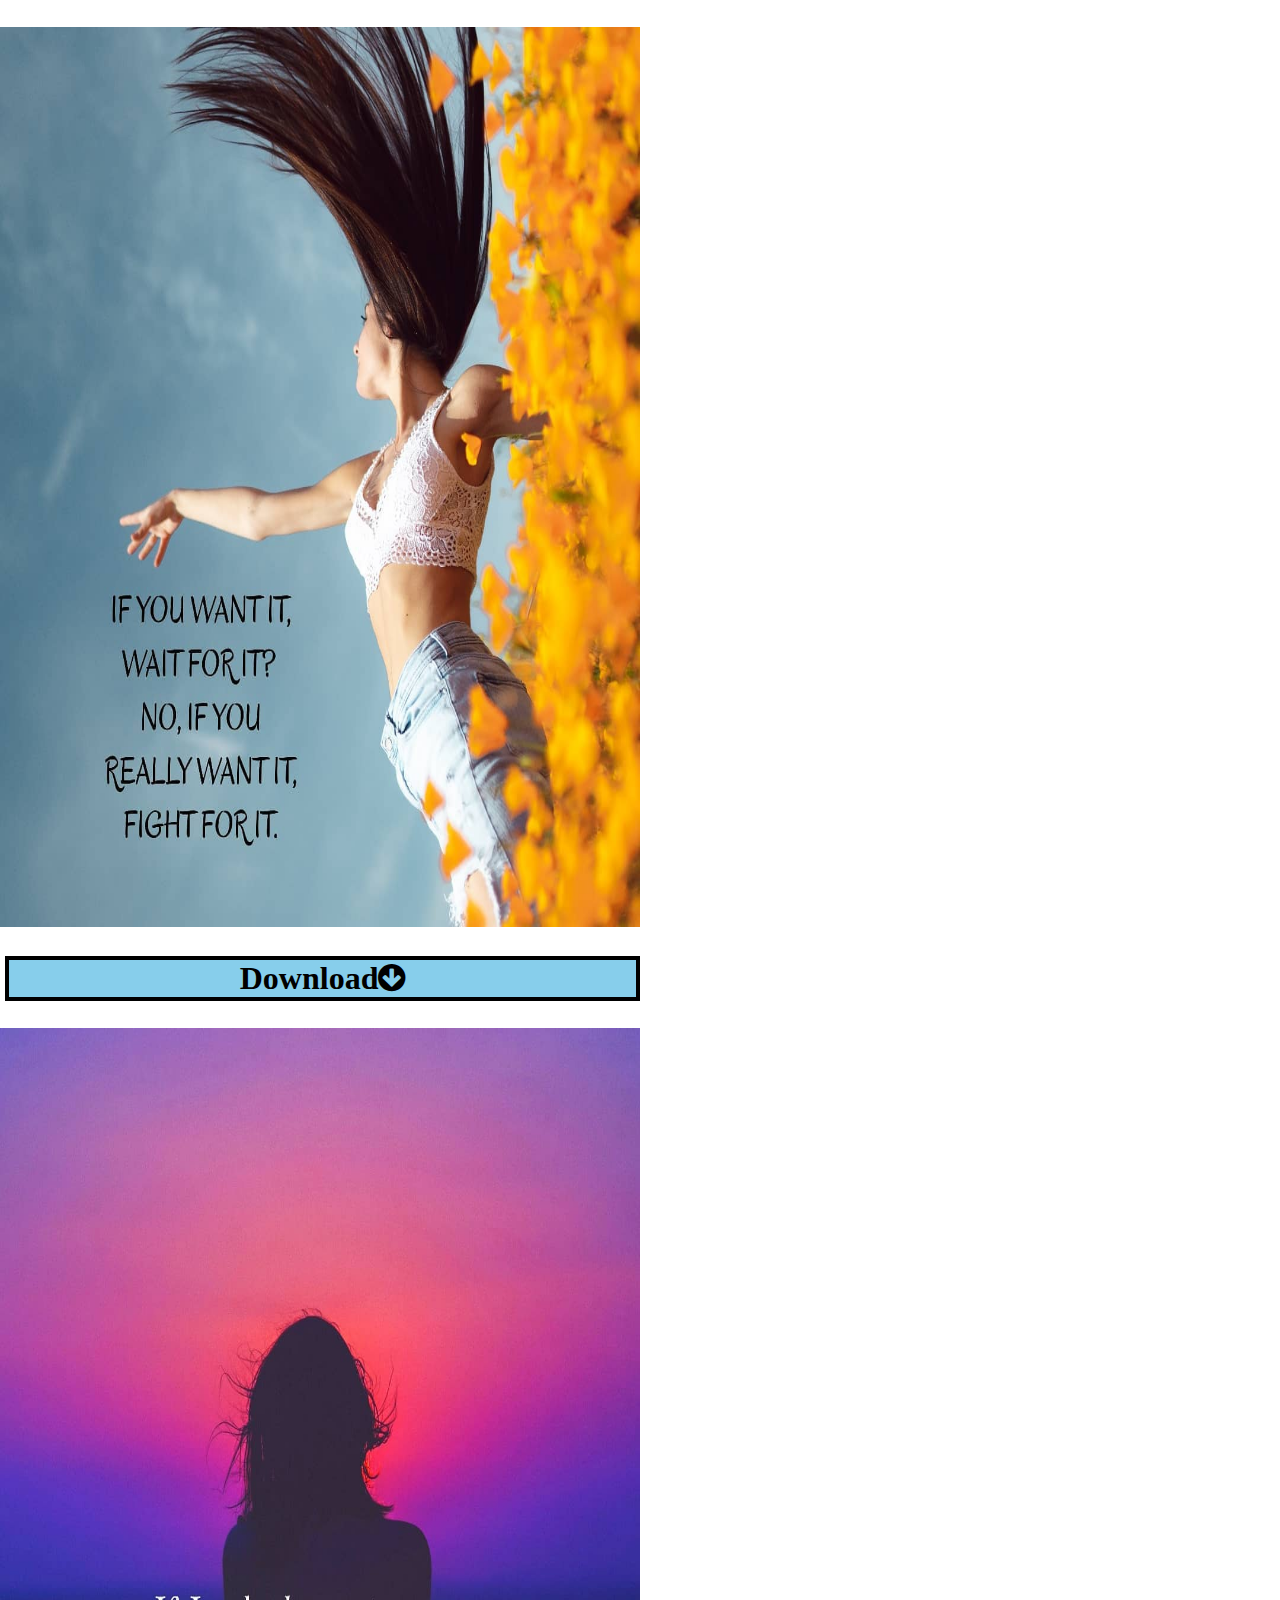
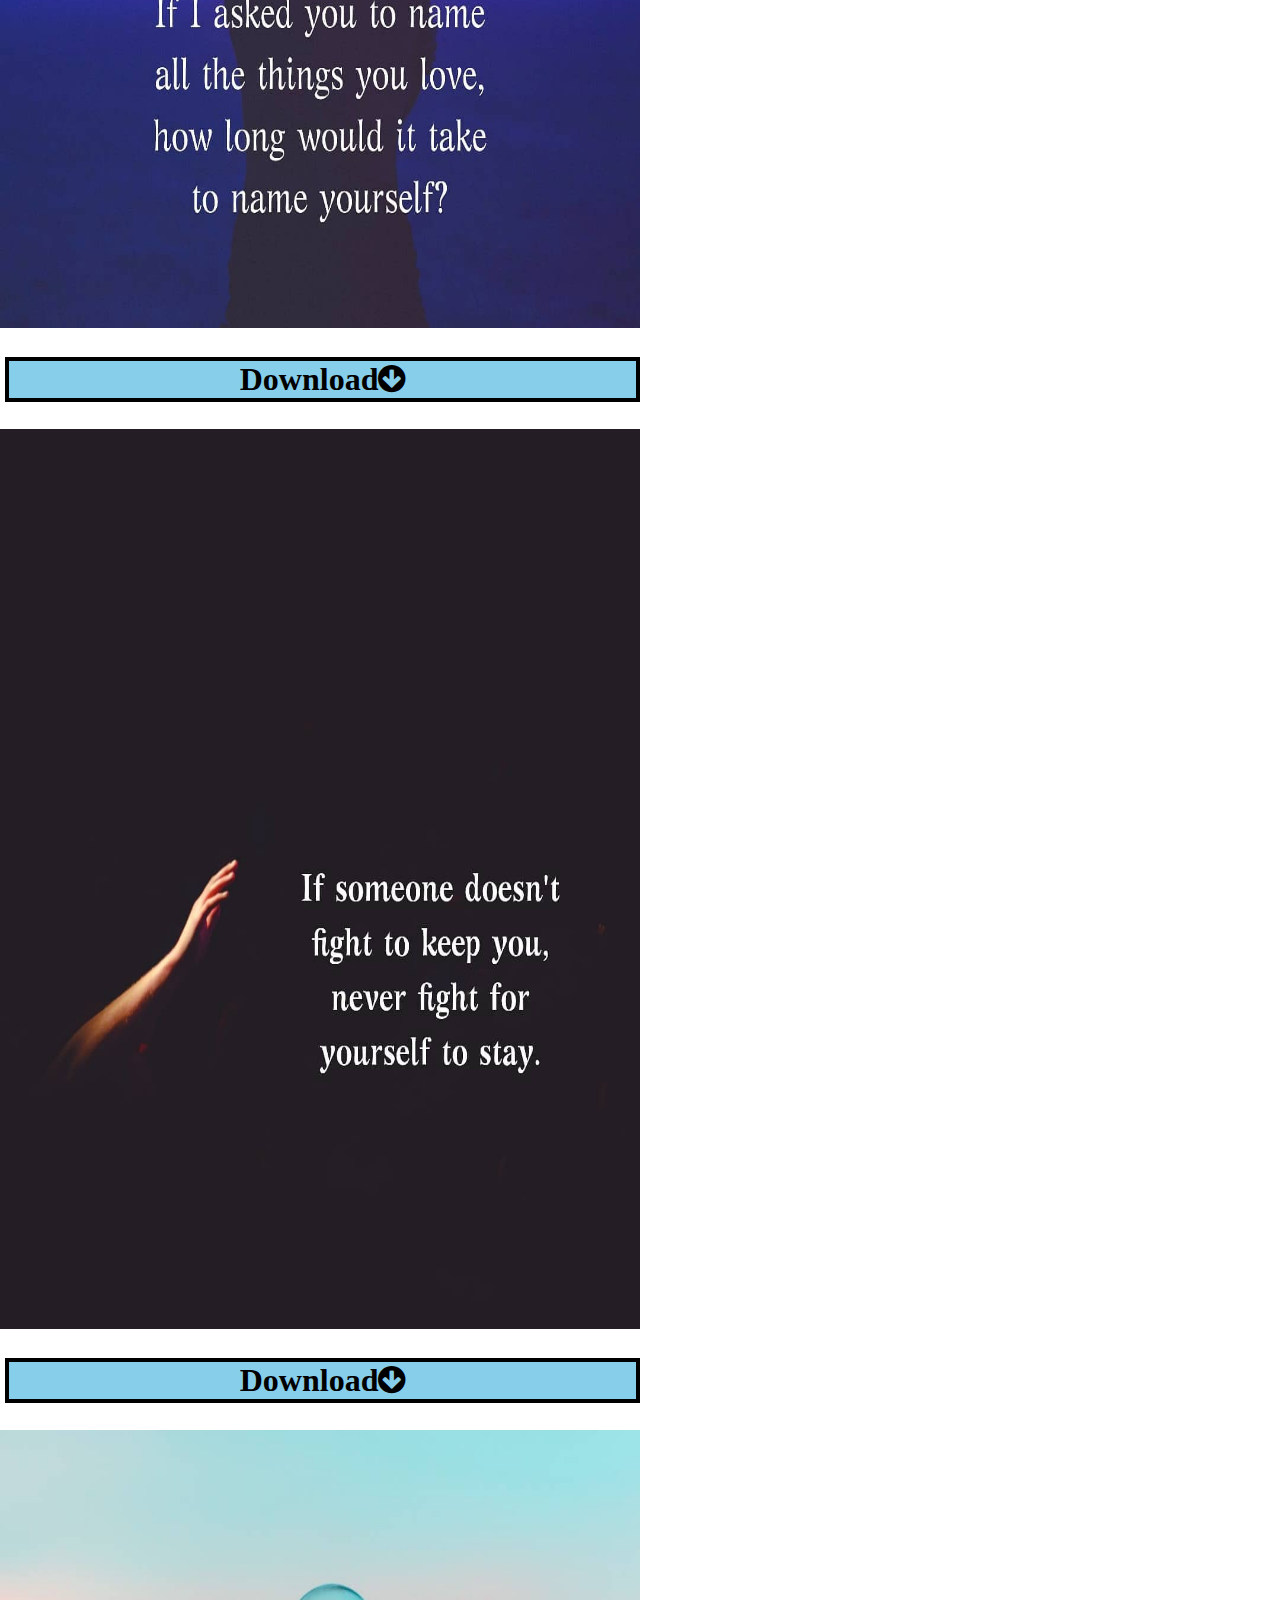
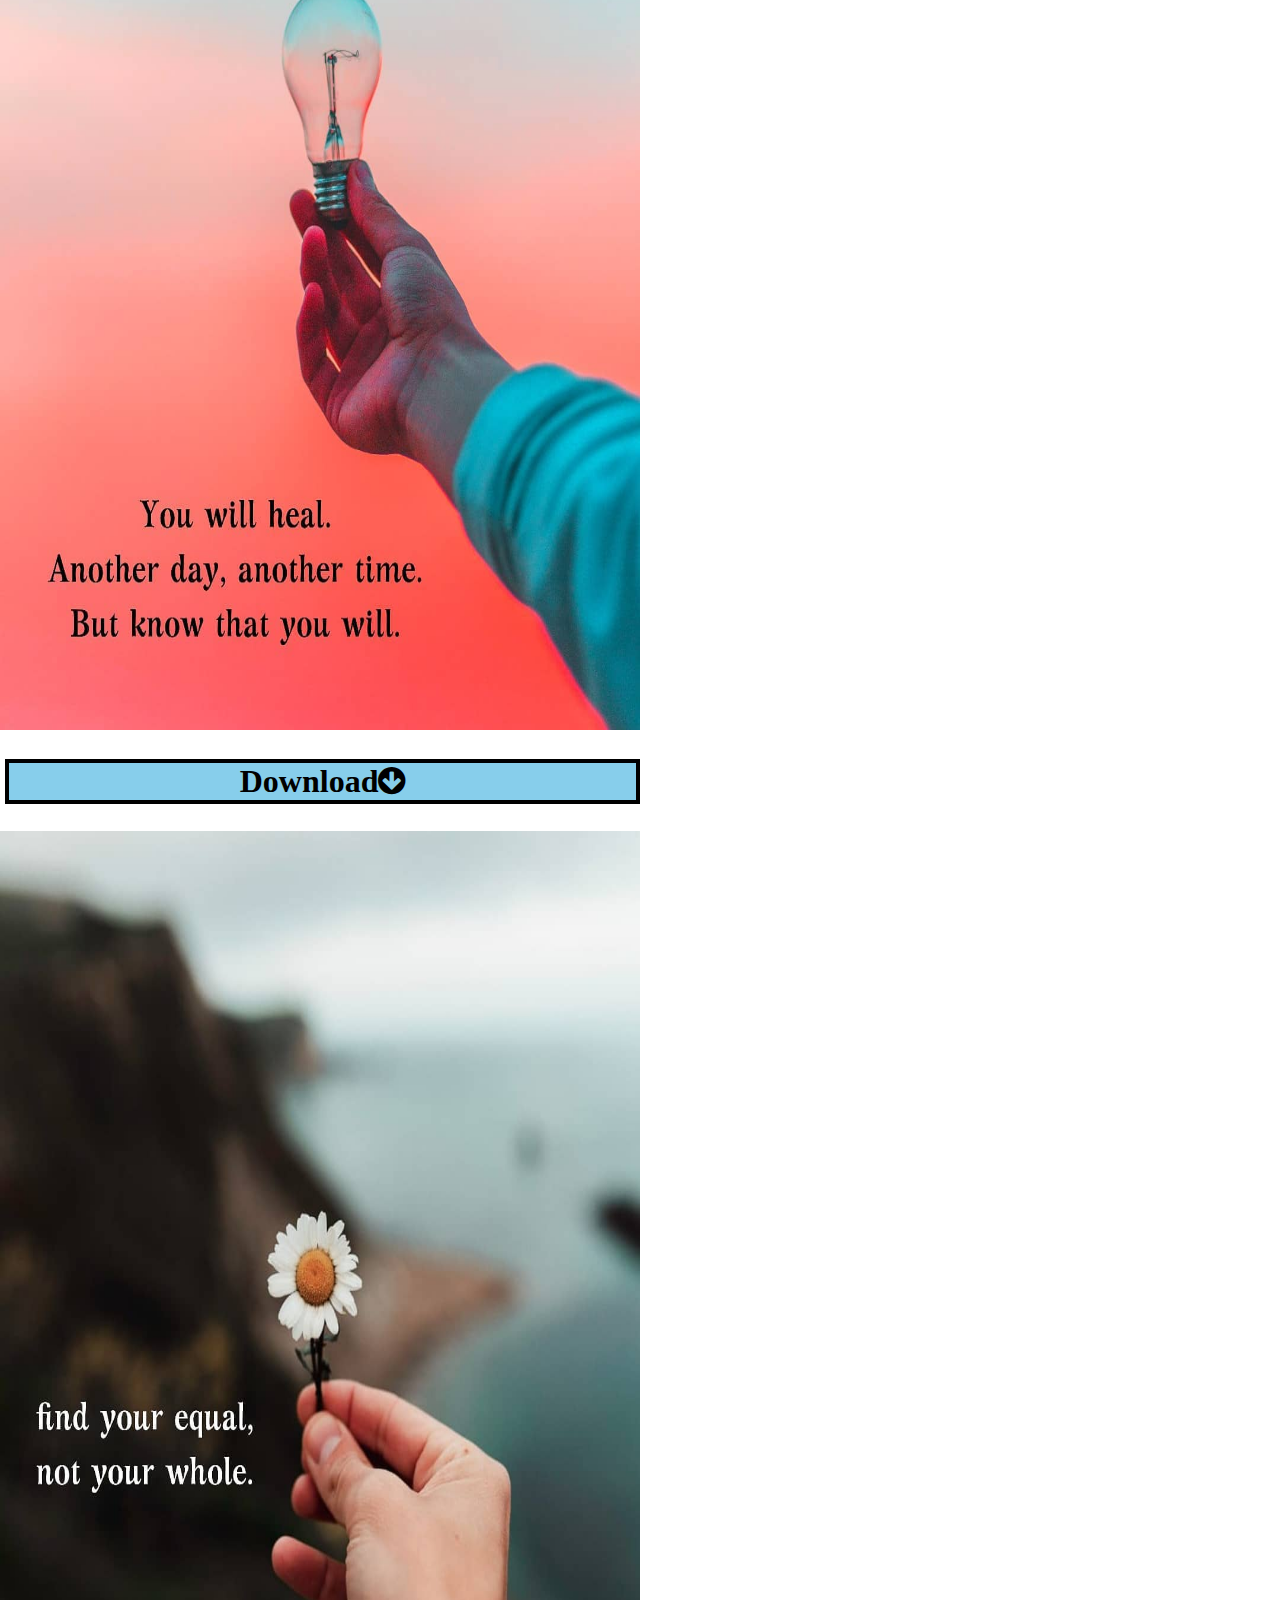
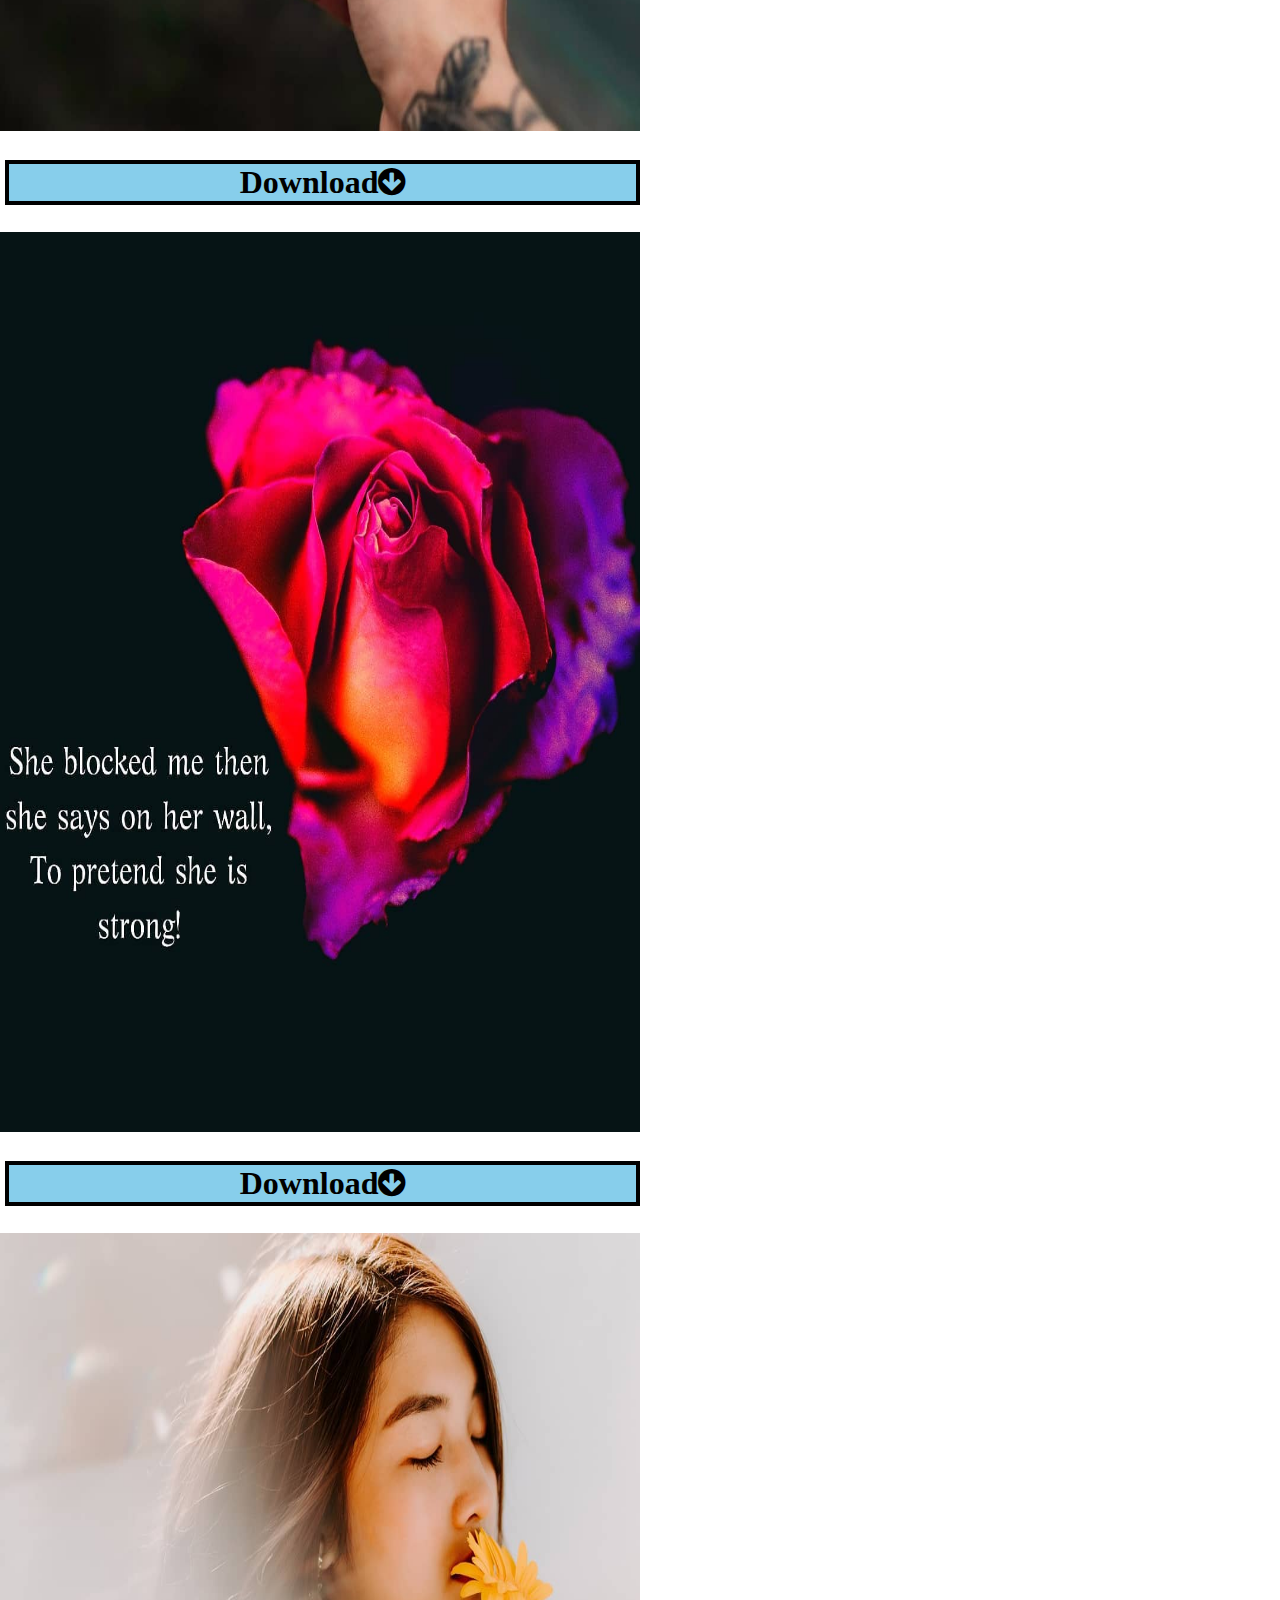
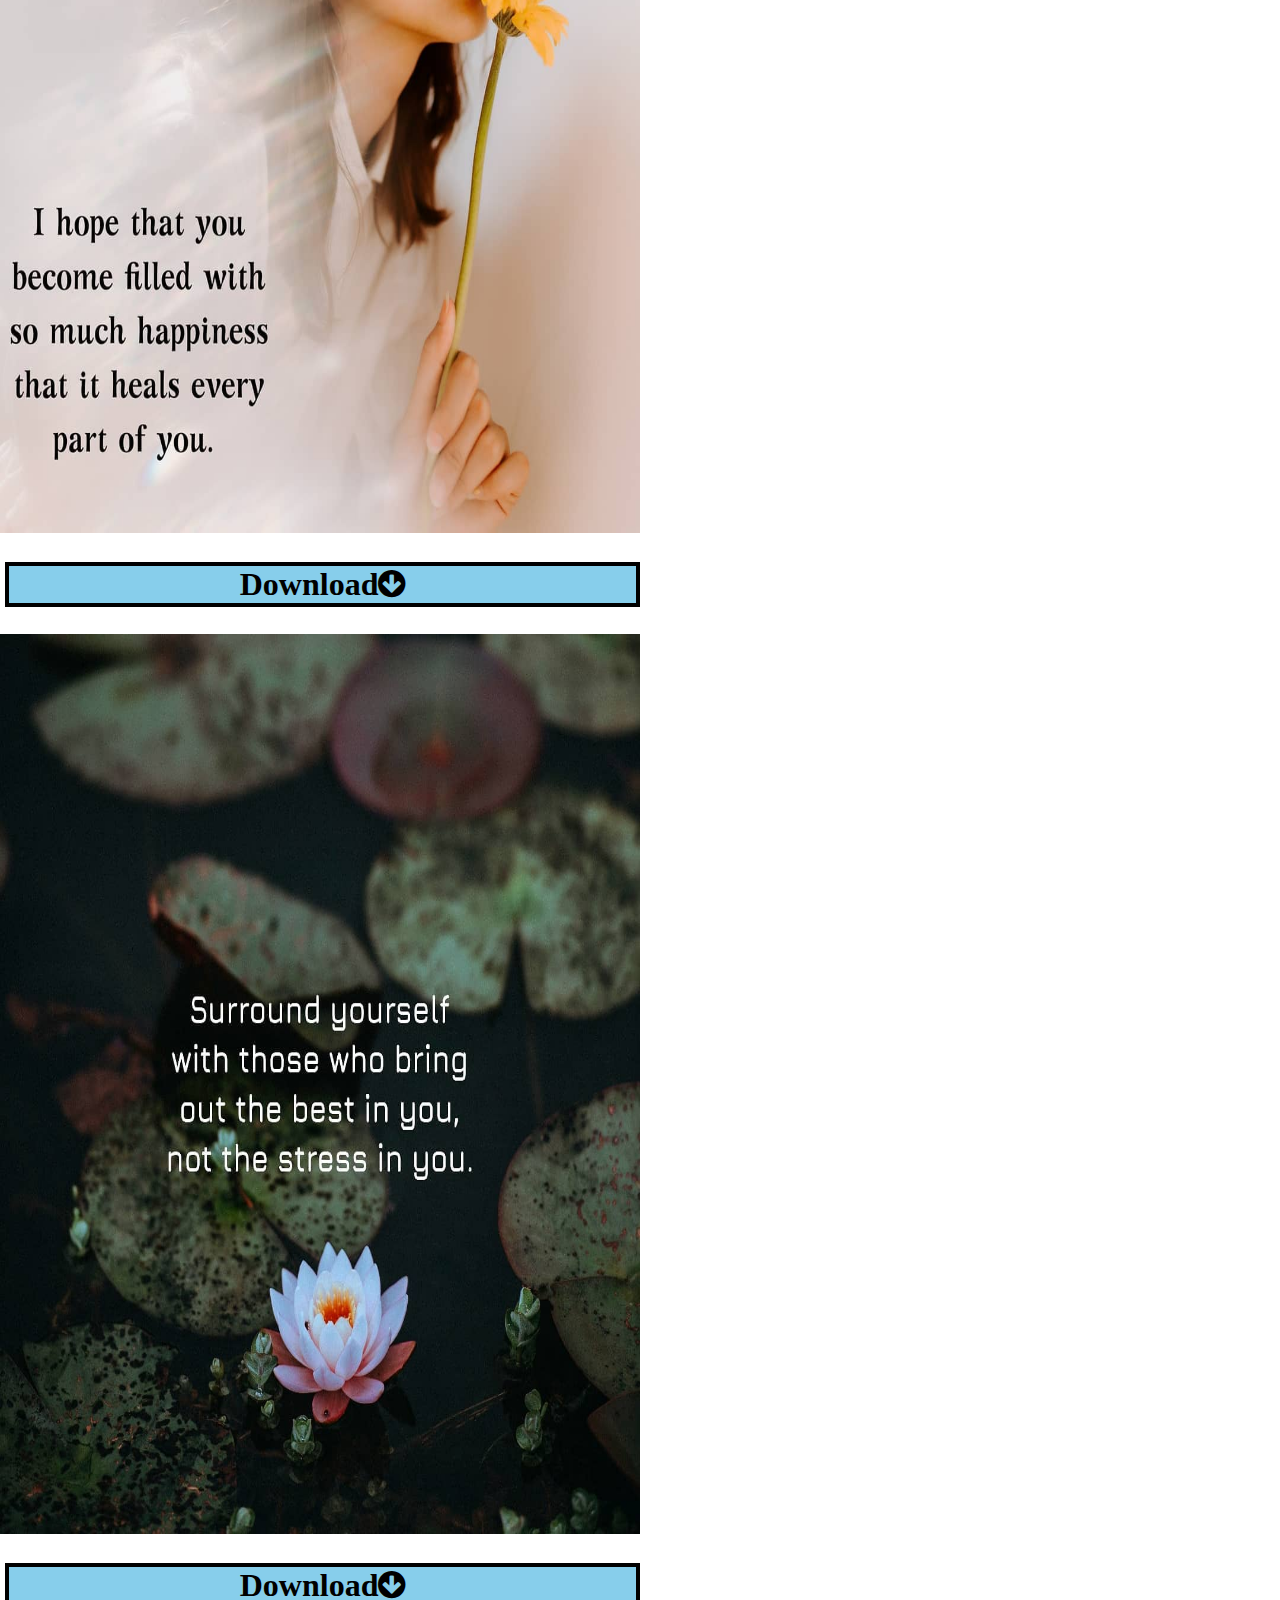
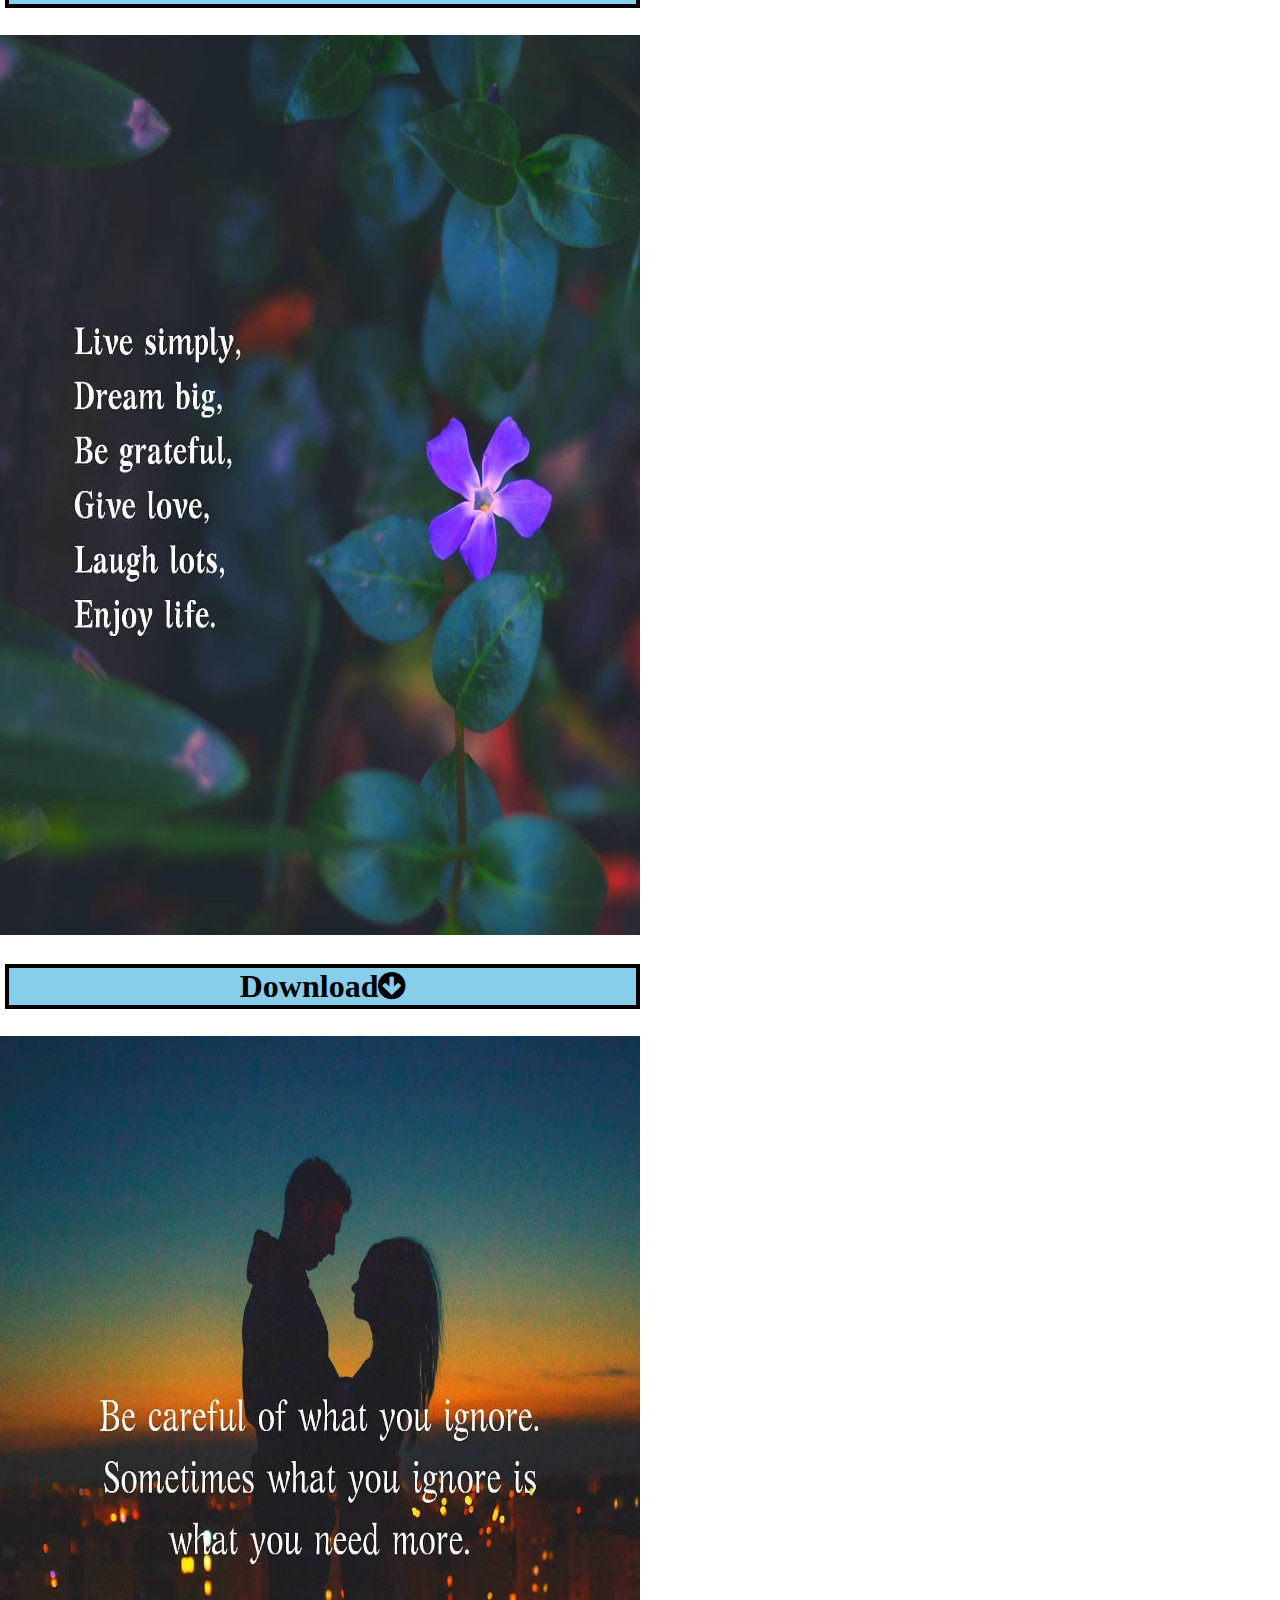
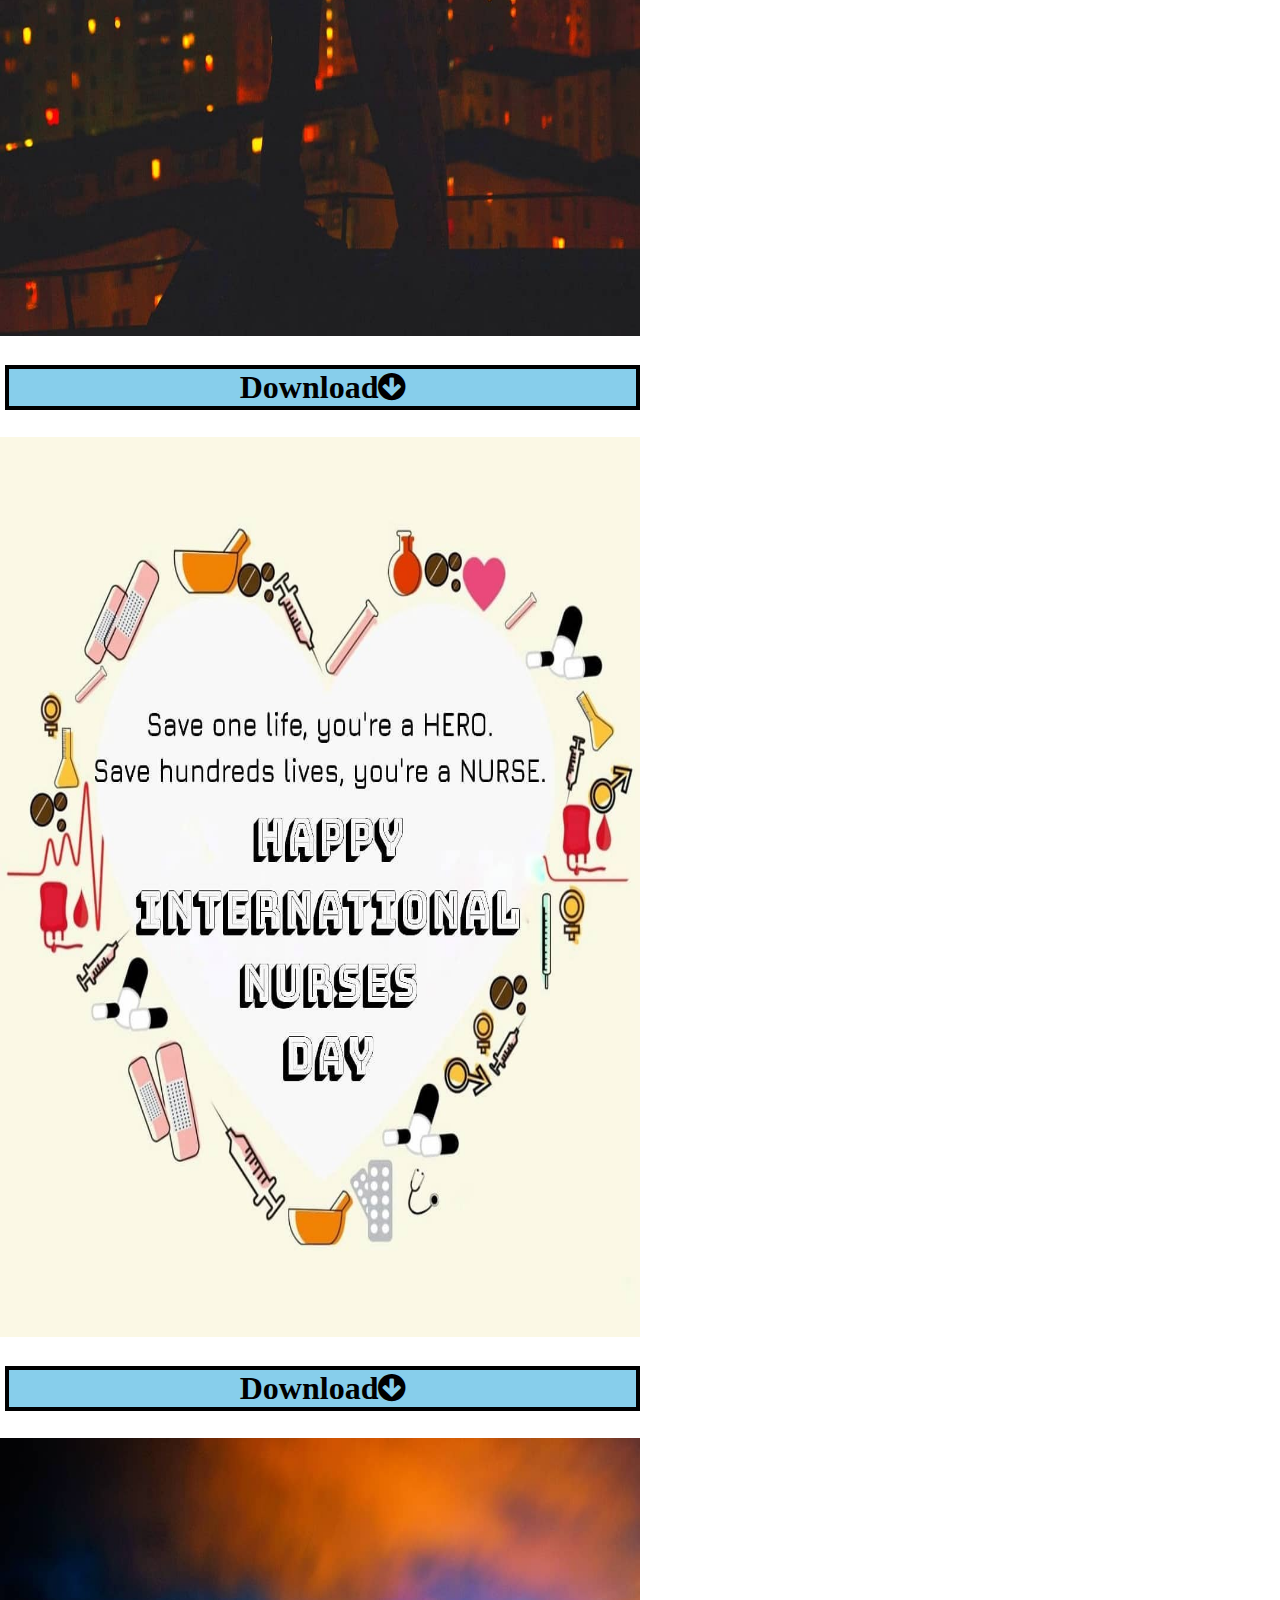
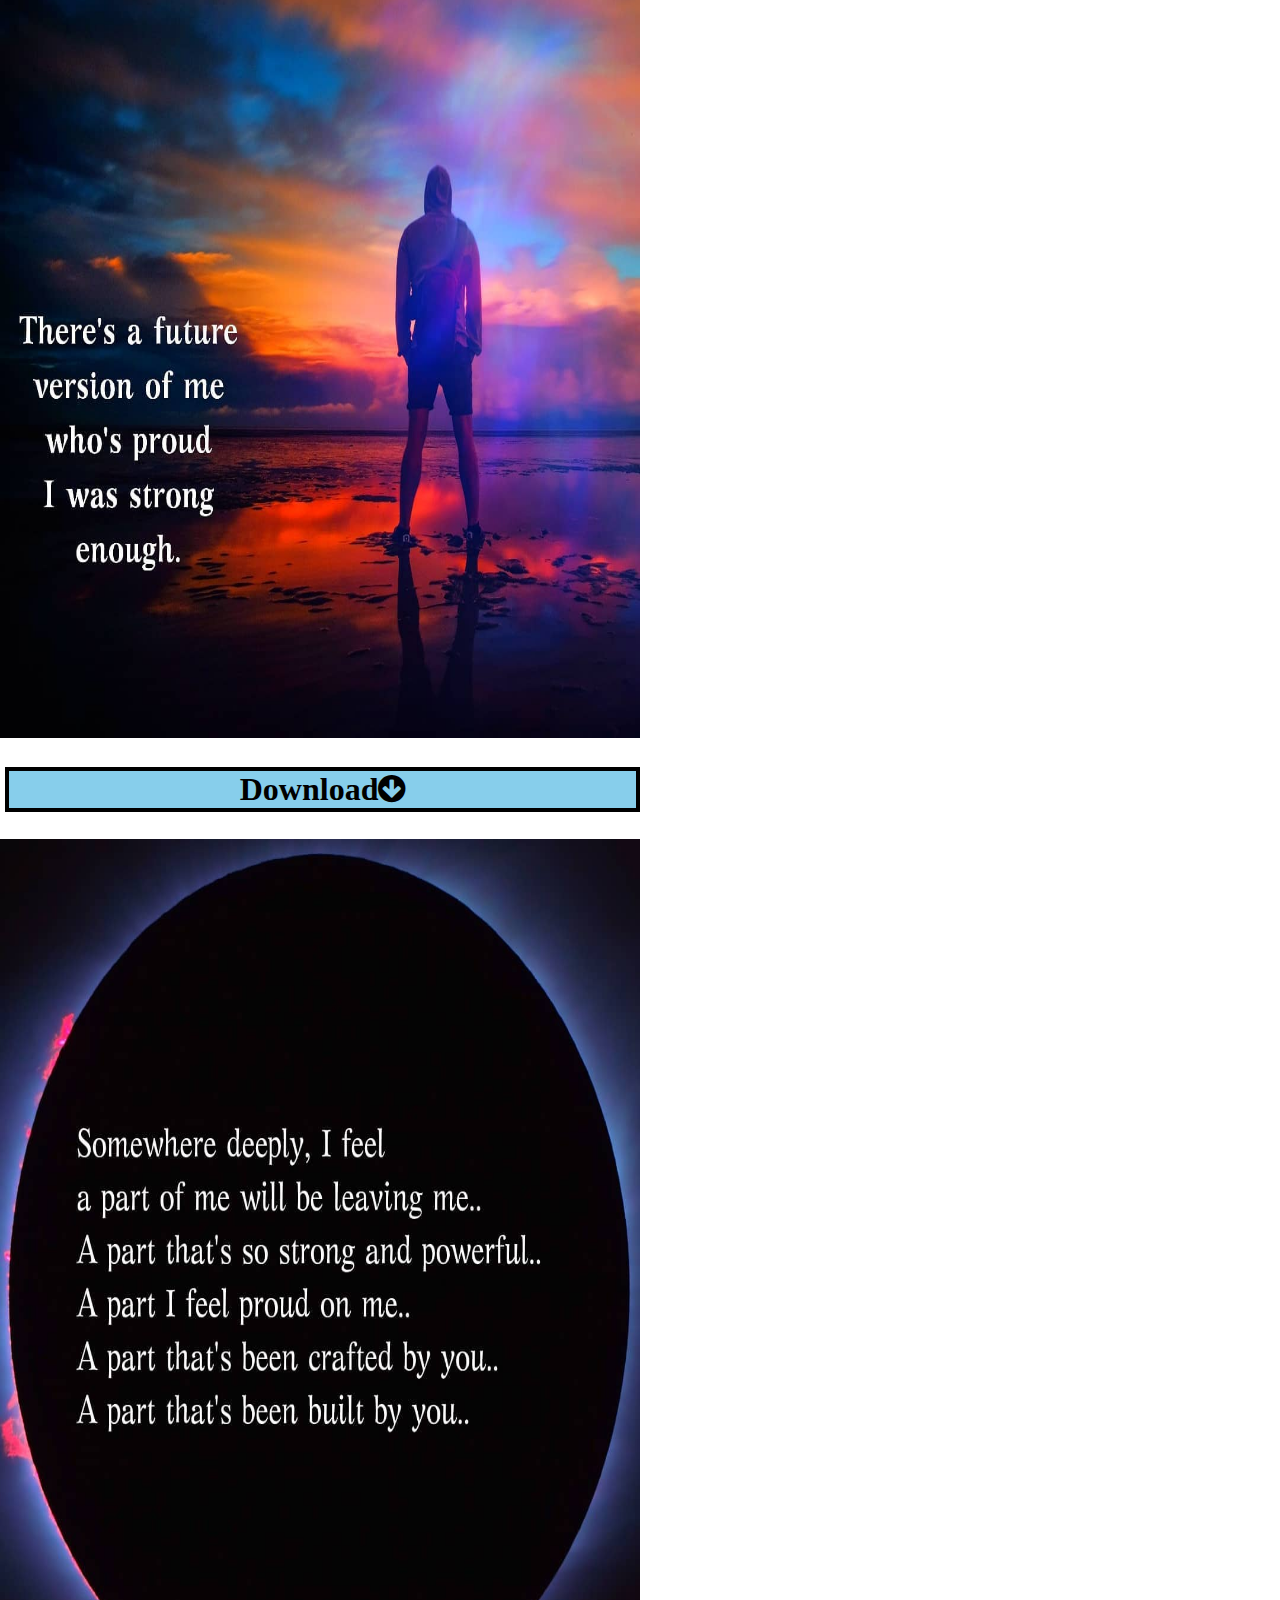
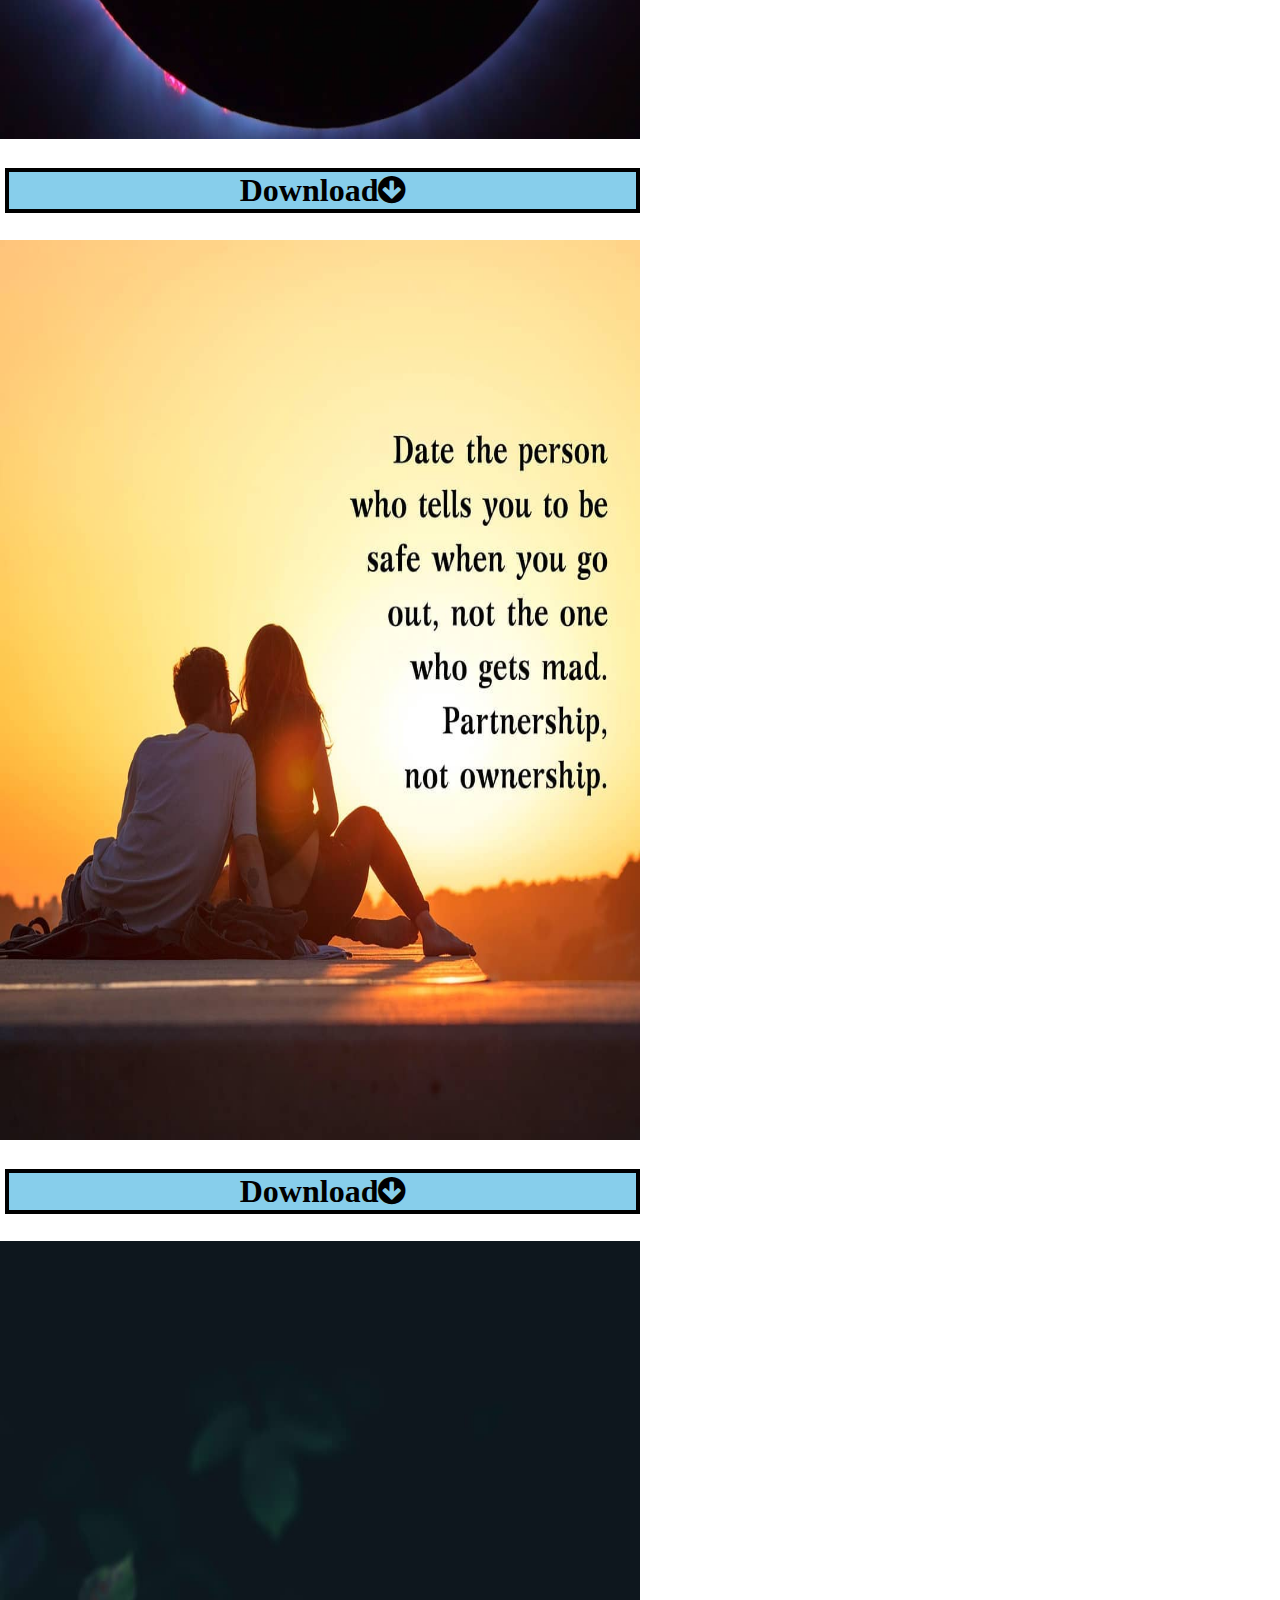
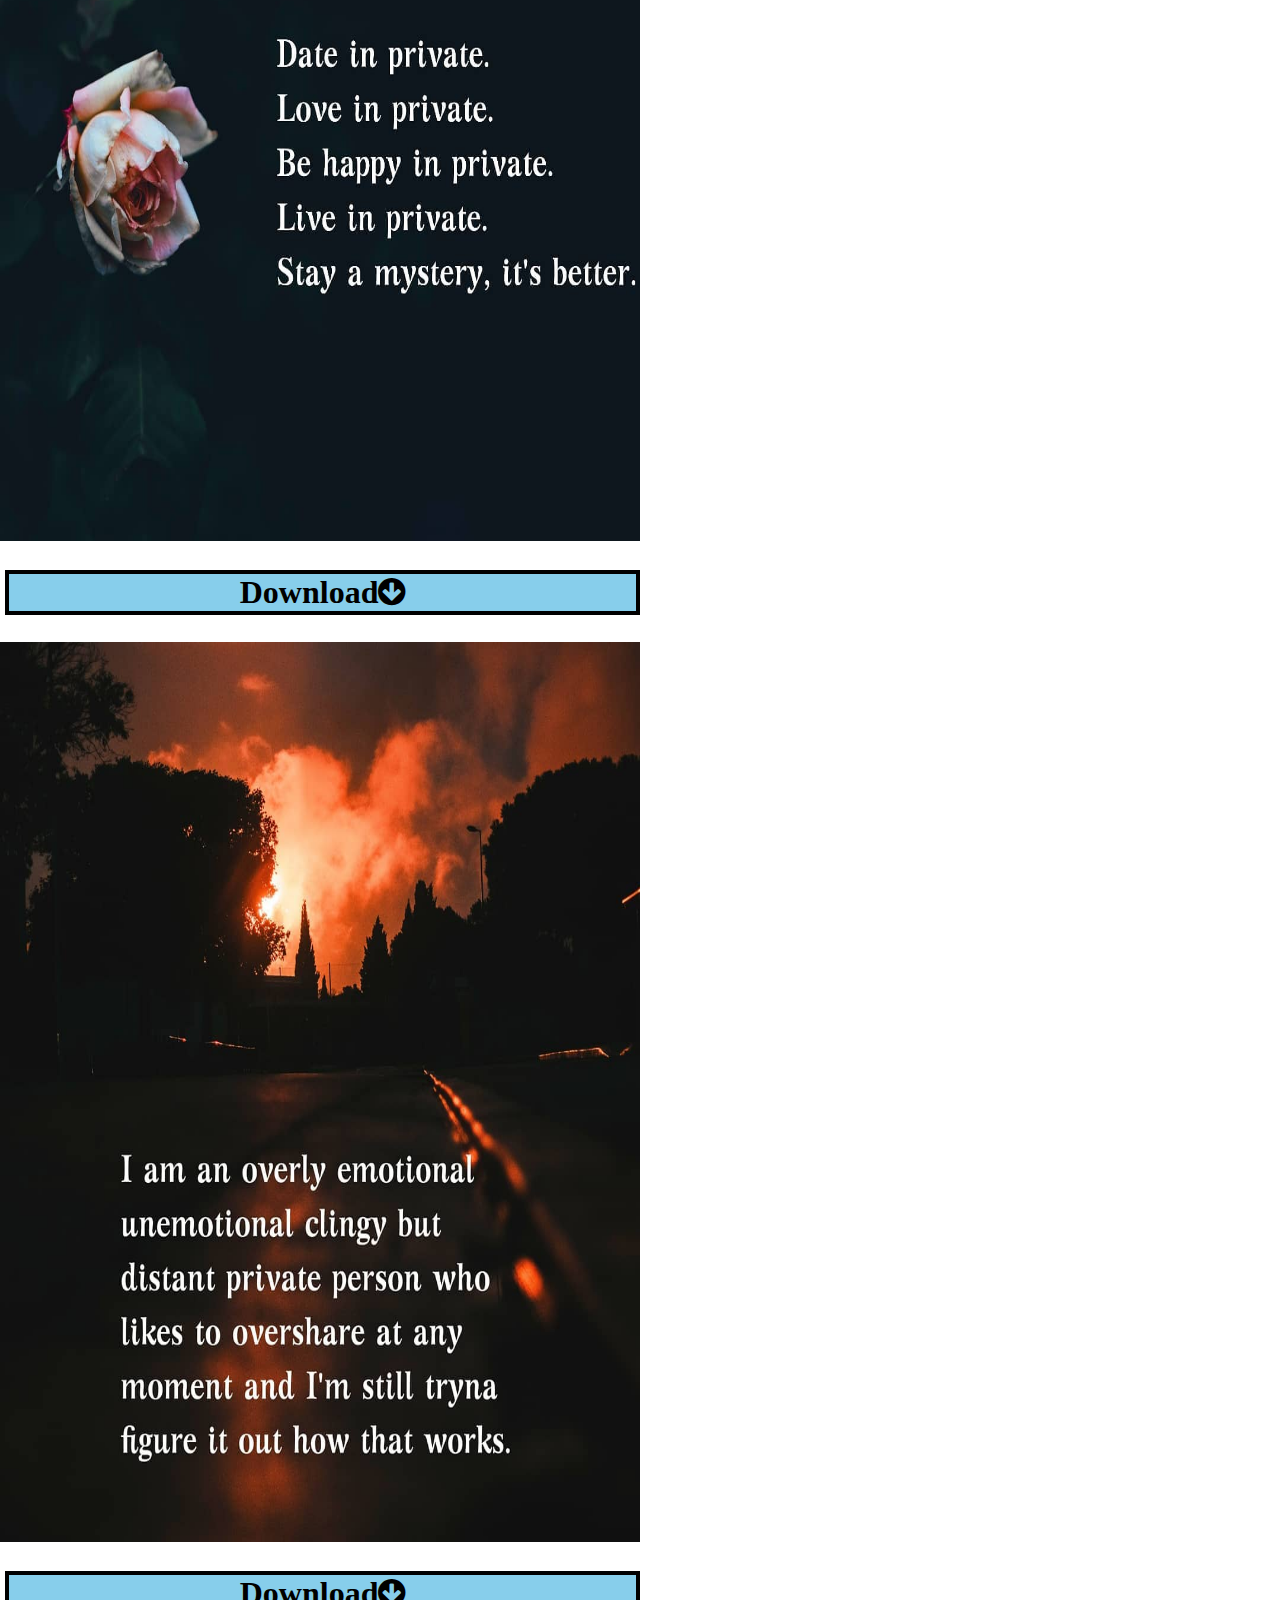
<file: index.html>
<!DOCTYPE html>
<html>
<head>
	<title>June 2019</title>
	<link rel="stylesheet" type="text/css" href="2019jun.css">
	<link rel="stylesheet" type="text/css" href="https://stackpath.bootstrapcdn.com/font-awesome/4.7.0/css/font-awesome.min.css">
</head>
<body>
	<div class="jun2019">
	<a href="2019Jun (1).jpg" download>
<img src="2019Jun (1).jpg">
	<h1>Download<i class="fa fa-arrow-circle-down" aria-hidden="true"></i></h1></a>
	<a href="2019Jun (2).jpg" download>
<img src="2019Jun (2).jpg">
	<h1>Download<i class="fa fa-arrow-circle-down" aria-hidden="true"></i></h1></a>
	<a href="2019Jun (3).jpg" download>
<img src="2019Jun (3).jpg">
	<h1>Download<i class="fa fa-arrow-circle-down" aria-hidden="true"></i></h1></a>
	<a href="2019Jun (4).jpg" download>
<img src="2019Jun (4).jpg">
	<h1>Download<i class="fa fa-arrow-circle-down" aria-hidden="true"></i></h1></a>
	<a href="2019Jun (5).jpg" download>
<img src="2019Jun (5).jpg">
	<h1>Download<i class="fa fa-arrow-circle-down" aria-hidden="true"></i></h1></a>
	<a href="2019Jun (6).jpg" download>
<img src="2019Jun (6).jpg">
	<h1>Download<i class="fa fa-arrow-circle-down" aria-hidden="true"></i></h1></a>
	<a href="2019Jun (7).jpg" download>
<img src="2019Jun (7).jpg">
	<h1>Download<i class="fa fa-arrow-circle-down" aria-hidden="true"></i></h1></a>
	<a href="2019Jun (8).jpg" download>
<img src="2019Jun (8).jpg">
	<h1>Download<i class="fa fa-arrow-circle-down" aria-hidden="true"></i></h1></a>
	<a href="2019Jun (9).jpg" download>
<img src="2019Jun (9).jpg">
	<h1>Download<i class="fa fa-arrow-circle-down" aria-hidden="true"></i></h1></a>
	<a href="2019Jun (10).jpg" download>
<img src="2019Jun (10).jpg">
	<h1>Download<i class="fa fa-arrow-circle-down" aria-hidden="true"></i></h1></a>
	<a href="2019Jun (11).jpg" download>
<img src="2019Jun (11).jpg">
	<h1>Download<i class="fa fa-arrow-circle-down" aria-hidden="true"></i></h1></a>
	<a href="2019Jun (12).jpg" download>
<img src="2019Jun (12).jpg">
	<h1>Download<i class="fa fa-arrow-circle-down" aria-hidden="true"></i></h1></a>
	<a href="2019Jun (13).jpg" download>
<img src="2019Jun (13).jpg">
	<h1>Download<i class="fa fa-arrow-circle-down" aria-hidden="true"></i></h1></a>
	<a href="2019Jun (14).jpg" download>
<img src="2019Jun (14).jpg">
	<h1>Download<i class="fa fa-arrow-circle-down" aria-hidden="true"></i></h1></a>
	<a href="2019Jun (15).jpg" download>
<img src="2019Jun (15).jpg">
	<h1>Download<i class="fa fa-arrow-circle-down" aria-hidden="true"></i></h1></a>
	<a href="2019Jun (16).jpg" download>
<img src="2019Jun (16).jpg">
	<h1>Download<i class="fa fa-arrow-circle-down" aria-hidden="true"></i></h1></a>
	<a href="2019Jun (17).jpg" download>
<img src="2019Jun (17).jpg">
	<h1>Download<i class="fa fa-arrow-circle-down" aria-hidden="true"></i></h1></a>
	<a href="2019Jun (18).jpg" download>
<img src="2019Jun (18).jpg">
	<h1>Download<i class="fa fa-arrow-circle-down" aria-hidden="true"></i></h1></a>
	<a href="2019Jun (19).jpg" download>
<img src="2019Jun (19).jpg">
	<h1>Download<i class="fa fa-arrow-circle-down" aria-hidden="true"></i></h1></a>
	<a href="2019Jun (20).jpg" download>
<img src="2019Jun (20).jpg">
	<h1>Download<i class="fa fa-arrow-circle-down" aria-hidden="true"></i></h1></a>
	<a href="2019Jun (21).jpg" download>
<img src="2019Jun (21).jpg">
	<h1>Download<i class="fa fa-arrow-circle-down" aria-hidden="true"></i></h1></a>
	<a href="2019Jun (22).jpg" download>
<img src="2019Jun (22).jpg">
	<h1>Download<i class="fa fa-arrow-circle-down" aria-hidden="true"></i></h1></a>
	<a href="2019Jun (23).jpg" download>
<img src="2019Jun (23).jpg">
	<h1>Download<i class="fa fa-arrow-circle-down" aria-hidden="true"></i></h1></a>
	<a href="2019Jun (24).jpg" download>
<img src="2019Jun (24).jpg">
	<h1>Download<i class="fa fa-arrow-circle-down" aria-hidden="true"></i></h1></a>
	<a href="2019Jun (25).jpg" download>
<img src="2019Jun (25).jpg">
	<h1>Download<i class="fa fa-arrow-circle-down" aria-hidden="true"></i></h1></a>
	<a href="2019Jun (26).jpg" download>
<img src="2019Jun (26).jpg">
	<h1>Download<i class="fa fa-arrow-circle-down" aria-hidden="true"></i></h1></a>
	<a href="2019Jun (27).jpg" download>
<img src="2019Jun (27).jpg">
	<h1>Download<i class="fa fa-arrow-circle-down" aria-hidden="true"></i></h1></a>
	<a href="2019Jun (28).jpg" download>
<img src="2019Jun (28).jpg">
	<h1>Download<i class="fa fa-arrow-circle-down" aria-hidden="true"></i></h1></a>
	<a href="2019Jun (29).jpg" download>
<img src="2019Jun (29).jpg">
	<h1>Download<i class="fa fa-arrow-circle-down" aria-hidden="true"></i></h1></a>
	<a href="2019Jun (30).jpg" download>
<img src="2019Jun (30).jpg">
	<h1>Download<i class="fa fa-arrow-circle-down" aria-hidden="true"></i></h1></a>
	<a href="2019Jun (31).jpg" download>
<img src="2019Jun (31).jpg">
	<h1>Download<i class="fa fa-arrow-circle-down" aria-hidden="true"></i></h1></a>
	<a href="2019Jun (32).jpg" download>
<img src="2019Jun (32).jpg">
	<h1>Download<i class="fa fa-arrow-circle-down" aria-hidden="true"></i></h1></a>
	<a href="2019Jun (33).jpg" download>
<img src="2019Jun (33).jpg">
	<h1>Download<i class="fa fa-arrow-circle-down" aria-hidden="true"></i></h1></a>
	<a href="2019Jun (34).jpg" download>
<img src="2019Jun (34).jpg">
	<h1>Download<i class="fa fa-arrow-circle-down" aria-hidden="true"></i></h1></a>
	<a href="2019Jun (35).jpg" download>
<img src="2019Jun (35).jpg">
	<h1>Download<i class="fa fa-arrow-circle-down" aria-hidden="true"></i></h1></a>
	<a href="2019Jun (36).jpg" download>
<img src="2019Jun (36).jpg">
	<h1>Download<i class="fa fa-arrow-circle-down" aria-hidden="true"></i></h1></a>
	<a href="2019Jun (37).jpg" download>
<img src="2019Jun (37).jpg">
	<h1>Download<i class="fa fa-arrow-circle-down" aria-hidden="true"></i></h1></a>
	<a href="2019Jun (38).jpg" download>
<img src="2019Jun (38).jpg">
	<h1>Download<i class="fa fa-arrow-circle-down" aria-hidden="true"></i></h1></a>
	<a href="2019Jun (39).jpg" download>
<img src="2019Jun (39).jpg">
	<h1>Download<i class="fa fa-arrow-circle-down" aria-hidden="true"></i></h1></a>
	<a href="2019Jun (40).jpg" download>
<img src="2019Jun (40).jpg">
	<h1>Download<i class="fa fa-arrow-circle-down" aria-hidden="true"></i></h1></a>
	<a href="2019Jun (41).jpg" download>
<img src="2019Jun (41).jpg">
	<h1>Download<i class="fa fa-arrow-circle-down" aria-hidden="true"></i></h1></a>
	<a href="2019Jun (42).jpg" download>
<img src="2019Jun (42).jpg">
	<h1>Download<i class="fa fa-arrow-circle-down" aria-hidden="true"></i></h1></a>
	<a href="2019Jun (43).jpg" download>
<img src="2019Jun (43).jpg">
	<h1>Download<i class="fa fa-arrow-circle-down" aria-hidden="true"></i></h1></a>
	<a href="2019Jun (44).jpg" download>
<img src="2019Jun (44).jpg">
	<h1>Download<i class="fa fa-arrow-circle-down" aria-hidden="true"></i></h1></a>
	<a href="2019Jun (45).jpg" download>
<img src="2019Jun (45).jpg">
	<h1>Download<i class="fa fa-arrow-circle-down" aria-hidden="true"></i></h1></a>
	<a href="2019Jun (46).jpg" download>
<img src="2019Jun (46).jpg">
	<h1>Download<i class="fa fa-arrow-circle-down" aria-hidden="true"></i></h1></a>
	<a href="2019Jun (47).jpg" download>
<img src="2019Jun (47).jpg">
	<h1>Download<i class="fa fa-arrow-circle-down" aria-hidden="true"></i></h1></a>
	<a href="2019Jun (48).jpg" download>
<img src="2019Jun (48).jpg">
	<h1>Download<i class="fa fa-arrow-circle-down" aria-hidden="true"></i></h1></a>
	<a href="2019Jun (49).jpg" download>
<img src="2019Jun (49).jpg">
	<h1>Download<i class="fa fa-arrow-circle-down" aria-hidden="true"></i></h1></a>
	<a href="2019Jun (50).jpg" download>
<img src="2019Jun (50).jpg">
	<h1>Download<i class="fa fa-arrow-circle-down" aria-hidden="true"></i></h1></a>
</div>
</body>
</html>
</file>
<file: 2019jun.css>
*{
	margin: 0;
	padding: 0;
}
.jun2019{
	width: 100%;
	height: 100vh;
}
.jun2019 img{
	width: 100%;
	height: 50%;
	margin-top: 27px;
}
.jun2019 a{
	text-decoration: none;	
	color: black;
}
.jun2019 h1{
	border: 2px solid black;
	background-color: skyblue;
	margin-top: 25px;
	text-align: center;
}
.jun2019 i{
	color: black;
}
@media only screen and (min-width: 1100px){
.jun2019 img{
	width: 50%;
	height: 100%;
}
.jun2019 h1{
	margin-left: 5px;
	width: 49%;
	border: 4px solid black;
}
}
</file>
